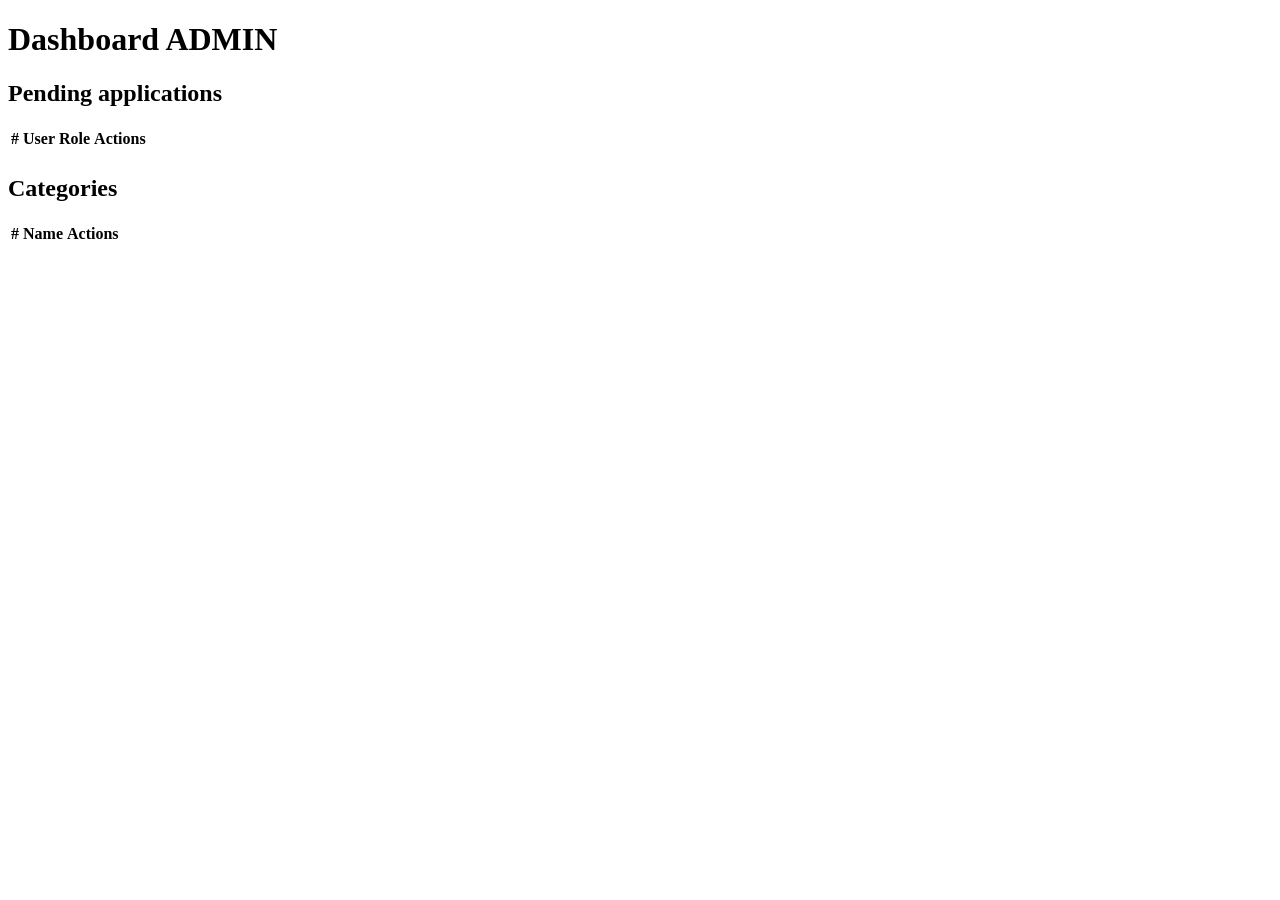
<file: src/main/resources/templates/admin/dashboard.html>
<!DOCTYPE html>
<html lang="en" xmlns:th="http://www.thymeleaf.org">

<head th:replace="~{index :: head}"></head>

<body>
    
    <div th:replace="~{index :: navbar}"></div>

    <header class="header_careers bg-a d-flex align-items-center justify-content-center">
        <h1 class="display-1 fw-bold text-s">Dashboard ADMIN</h1>
    </header>

    <div class="container-fluid bck_custom">
        <div class="row ps-3 pt-3">

            <div class="col-12 pt-3 bg-p ps-5 new_custom">
                <h2 class="text-s fw-semibold title-c">Pending applications</h2>
            </div>
            <div class="pt-3">
                <table class="table border_custom">
                    <thead>
                        <tr>
                            <th scope="col">#</th>
                            <th scope="col">User</th>
                            <th scope="col">Role</th>
                            <th scope="col">Actions</th>
                        </tr>
                    </thead>
                    <tbody>
                        <tr th:each="request:${requests}">
                            <th scope="row" th:text="${request.id}"></th>
                            <td th:text="${request.user.username}"></td>
                            <td th:text="${request.role.name}"></td>

                            <td>
                                <a th:href="@{/operations/career/request/detail/{id}(id=${request.id})}" class="btn_custom_primary">
                                    <i class="fa-solid fa-circle-info text-s"></i>
                                </a>
                            </td>
                        </tr>
                    </tbody>
                </table>
            </div>

            <div class="col-12 pt-3 bg-p ps-5 new_custom">
                <h2 class="text-s fw-semibold title-c">Categories</h2>
            </div>
            <div class="pt-3">
                <a th:href="@{/categories/create}" class="btn_custom m-2">
                    <i class="fa-solid fa-plus text-s"></i>
                </a>
                <table class="table border_custom mt-2">
                    <thead>
                        <tr>
                            <th scope="col">#</th>
                            <th scope="col">Name</th>
                            <th scope="col">Actions</th>
                        </tr>
                    </thead>
                    <tbody>
                        <tr th:each="category:${categories}">
                            <th scope="row" th:text="${category.id}"></th>
                            <td th:text="${category.name}"></td>

                            <td>
                                <a th:href="@{/categories/edit/{id}(id=${category.id})}" class="btn_custom_secondary m-2">
                                    <i class="fa-solid fa-pencil text-p"></i>
                                </a>
                                <a th:href="@{/categories/delete/{id}(id=${category.id})}" class="btn_custom m-2">
                                    <i class="fa-solid fa-trash text-s"></i>
                                </a>
                            </td>
                        </tr>
                    </tbody>
                </table>
            </div>
        </div>
    </div>

    <div th:replace="~{index :: footer}"></div>

    <script th:replace="~{index :: bootstrapScript}"></script>
    <script th:replace="~{index :: fontawesome}"></script>
</body>
</html>
</file>
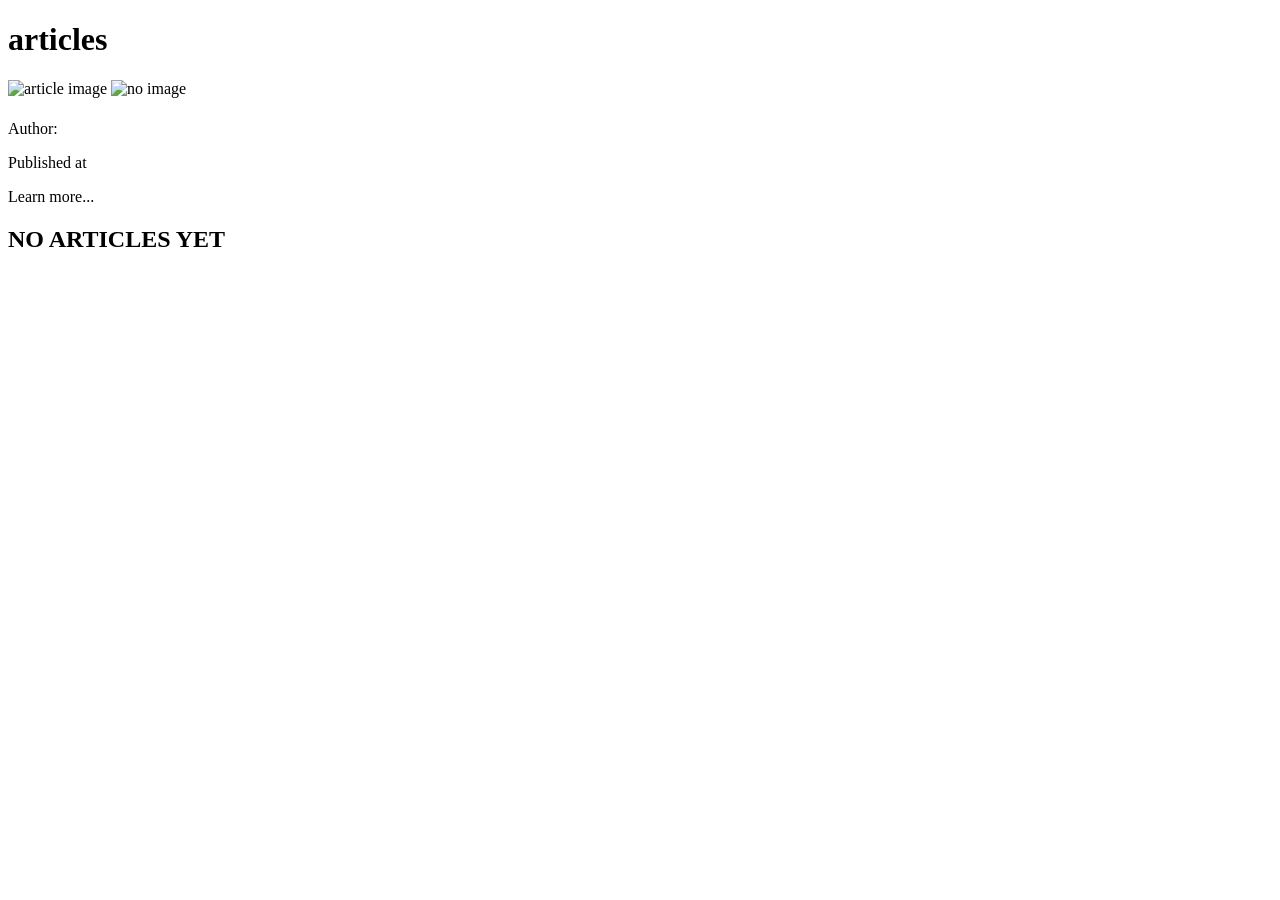
<file: src/main/resources/templates/article/articles.html>
<!DOCTYPE html>
<html lang="en" xmlns:th="http://www.thymeleaf.org">

<head th:replace="~{index :: head}"></head>

<body>
    
    <div th:replace="~{index :: navbar}"></div>

    <header class="header_articles d-flex align-items-center justify-content-center">
        <h1 class="display-1 fw-bold text-s" th:text="${title}" > articles</h1>
    </header>

    <div th:if="${articles.size() > 0}" class="container-fluid pt-5 bck_custom min-vh-100">
        <div class="row">
            <div th:each="article:${articles}" class="col-12 col-md-4 d-flex justify-content-center mb-3">
                <div class="card_custom">
                    <div class="card_header mb-2">
                            <img th:if="${article.image != null}" th:src="${article.image.path}" class="card-img-top card_img" alt="article image">
                            <img th:unless="${article.image != null}" th:src="@{/images/no-image.png}" class="img-fluid" alt="no image">
                            <a th:if="${article.category != null}" th:href="@{/categories/search/{id}(id=${article.category.id})}" th:text="${article.category.name}" class="px-3 category_custom text-white"></a>
                            <!-- <a th:unless="${article.category != null}" class="px-3 no_category text-white"> No category</a> -->
                    </div>

                    <div class="card-body">
                        <h5 th:text="${article.title}" class="card-title title-c"></h5>
                        <p th:text="${article.subtitle}" class="card-text"></p>
                        <div class="d-flex justify-content-between mb-3">
                            <p>Author: 
                                <a th:href="@{/search/{id}(id=${article.user.id})}" th:text="${article.user.username}" ></a>
                            </p>
                            <span class="card-text">Published at <span th:text="${#temporals.format(article.publishDate, 'dd/MM/yyyy')}"></span></span>
                        </div>
                        <div class="d-flex justify-content-between mb-2">
                            <p class="text-muted fst-italic small"></p>
                            <a th:href="@{/articles/detail/{id}(id=${article.id})}" class="btn_custom_primary text-white">Learn more...</a>
                        </div>
                        
                    </div>
                </div>
            </div>

        </div>
    </div>

    <div th:unless="${articles.size() > 0}" class="container-fluid pt-5 bck_custom min-vh-100">
        <div class="row justify-content-center">
            <div class="col-4 mb-5 bg-p p-3">
                <h2 class="fw-bold text-s text-center m-0">NO ARTICLES YET</h2>
            </div>
        </div>
    </div>

    <div th:replace="~{index :: footer}"></div>

    <script th:replace="~{index :: bootstrapScript}"></script>
    <script th:replace="~{index :: fontawesome}"></script>
</body>
</html>
</file>
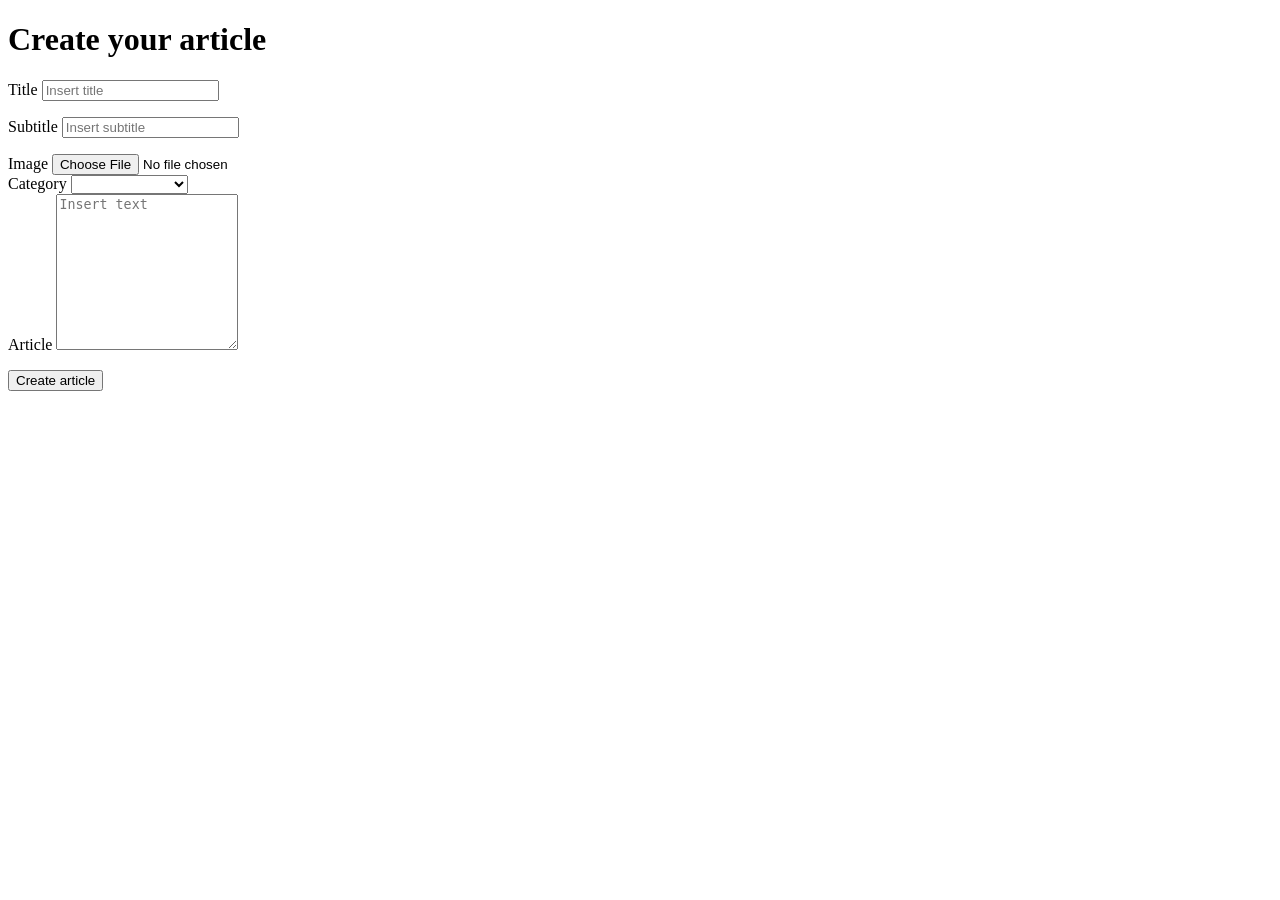
<file: src/main/resources/templates/article/create.html>
<!DOCTYPE html>
<html lang="en" xmlns:th="http://www.thymeleaf.org">

<head th:replace="~{index :: head}"></head>

<body>
    
    <div th:replace="~{index :: navbar}"></div>

    <header class="header_create bg-a d-flex align-items-center justify-content-center">
        <h1 class="display-1 fw-bold text-s">Create your article</h1>
    </header>
    <div class="container-fluid min-vh-100 bck_custom">
        <div class="row">
            <div class="col-md-8 pt-5 mx-auto pb-5">
                <form class="bck_form p-4" th:action="@{/articles}" method="post" th:object="${article}" enctype="multipart/form-data">

                    <div class="mb-3">
                        <label for="articleTitle" class="form-label bg-p text-s p-2">Title</label>
                        <input type="text" class="form-control" id="articleTitle" th:field="*{title}" placeholder="Insert title" >
                        <p th:errors="*{title}" th:if="${#fields.hasErrors('title')}" class="text-danger"></p>
                    </div>
                    <div class="mb-3">
                        <label for="subtitle" class="form-label bg-p text-s p-2">Subtitle</label>
                        <input type="text" class="form-control" id="subtitle" th:field="*{subtitle}" placeholder="Insert subtitle">
                        <p th:errors="*{subtitle}" th:if="${#fields.hasErrors('subtitle')}" class="text-danger"></p>
                    </div>

                    <div class="mb-3">
                        <label for="image" class="form-label bg-p text-s p-2">Image</label>
                        <input type="file" name="file" class="form-control w-auto" id="image">

                    </div>

                    <div class="mb-3">
                        <label for="category" class="form-label bg-p text-s p-2">Category</label>
                        <select class="form-control w-auto" id="category" th:field="*{category}">
                            <option value="" disabled>Select Category</option>
                                <option th:each="category:${categories}" th:value="${category.id}" th:text="${category.name}"></option>
                            <p th:errors="*{category}" th:if="${#fields.hasErrors('category')}" class="text-danger"></p>
                        </select>

                    </div>

                    <div class="mb-3">
                        <label for="body" class="form-label bg-p text-s p-2">Article</label>
                        <textarea class="form-control" id="body" th:field="*{body}" placeholder="Insert text" rows="10"></textarea>
                        <p th:errors="*{body}" th:if="${#fields.hasErrors('body')}" class="text-danger"></p>
                    </div>

                    <button type="submit" class="btn_custom text-white">Create article</button>
                </form>
                
            </div>
        </div>
    </div>

    <div th:replace="~{index :: footer}"></div>

    <script th:replace="~{index :: bootstrapScript}"></script>
    <script th:replace="~{index :: fontawesome}"></script>
</body>
</html>
</file>
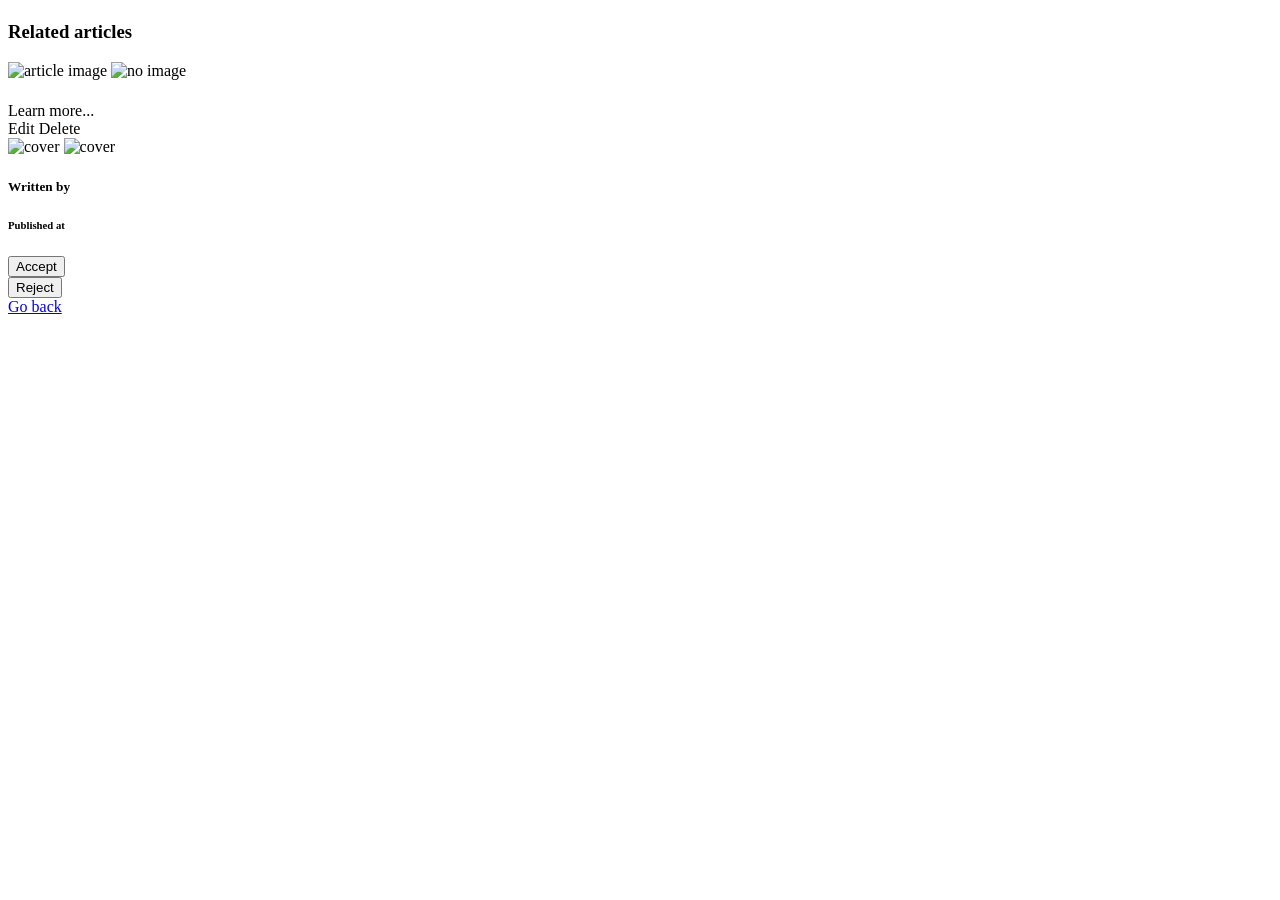
<file: src/main/resources/templates/article/detail.html>
<!DOCTYPE html>
<html lang="en" xmlns:th="http://www.thymeleaf.org">

<head th:replace="~{index :: head}"></head>

<body>
    
    <div th:replace="~{index :: navbar}"></div>

            <header class="header_show bg-s d-flex align-items-center justify-content-center">
            <h1 class="display-1 fw-bold text-a text-center p-1" th:text="${article.title}" ></h1>
        </header>

    <div class="container-fluid min-vh-95">
        <div class="row justify-content-center">
            <div th:if="${article.isAccepted}" class="col-md-2 bck_custom p-0">
                <h3 class="text-s new_custom bg-p ps-3">Related articles</h3> 

                <div th:each="article:${articles}" class="d-flex justify-content-center m-3">
                    <div class="card_custom">
                        <img th:if="${article.image != null}" th:src="${article.image.path}" class="card-img-top" alt="article image">
                        <img th:unless="${article.image != null}" th:src="@{/images/no-image.png}" class="img-fluid" alt="no image"> 
                        <div class="card-body">
                            <h5 class="card-title title-c" th:text="${article.title}"></h5>
                            <div class="mb-2">
                                <a th:href="@{/articles/detail/{id}(id=${article.id})}" class="btn_custom_primary text-white">Learn more...</a>
                            </div>
                            
                        </div>
                    </div>
                </div>
            </div>

            <div class="col-md-10 pb-3">
                    <div class="float-md-end ms-md-4 mb-3 mt-3" style="width: 35vw;">
                        
                        <div th:if="${article.user.email == #authentication.name}">
                            <div class="col-12 d-flex justify-content-evenly mb-4">
                                <a th:href="@{/articles/edit/{id}(id=${article.id})}" class="btn_custom_secondary text-p fw-bold">
                                    Edit</i>
                                </a>
                                <a th:href="@{/articles/delete/{id}(id=${article.id})}" class="btn_custom text-white">
                                    Delete</i>
                                </a>
                            </div>
                        </div>


                        <img th:if="${article.image != null}" th:src="${article.image.path}" class="img-fluid" alt="cover">
                        <img th:unless="${article.image != null}" th:src="@{/images/no-image.png}" class="img-fluid" alt="cover">

                        <div th:if="${article.category != null}" class="bg-a mt-2 p-1 d-flex justify-content-center">
                            <a th:href="@{/categories/search/{id}(id=${article.category.id})}" th:text="${article.category.name}" class="text-s fw-bold"></a>
                        </div>

                    </div>

                        <h3 th:text="${article.subtitle}" class="text-p"></h3>
                        <p th:text="${article.body}"></p>

                        <div class="d-flex pt-3">
                            <h5 class="w-50 text-p"> Written by <a th:href="@{/search/{id}(id=${article.user.id})}" th:text="${article.user.username}"></a></h5>
                            
                            <h6 class="text-p">Published at <span th:text="${#temporals.format(article.publishDate, 'dd/MM/yyyy')}"></span></h6>
                        </div>

                        <div th:if="${article.isAccepted == null}" sec:authorize="hasRole('ROLE_REVISOR')"  class="container my-5">
                            <div class="row">
                                <div class="col-12 d-flex justify-content-evenly">
                                    <form th:action="@{/articles/accept(action='accept', articleId=${article.id})}" method="POST">
                                        <button type="submit" class="btn_custom_primary text-white">Accept</button>
                                    </form>
                                    <form th:action="@{/articles/accept(action='reject', articleId=${article.id})}" method="POST" class="ms-2">
                                        <button type="submit" class="btn_custom text-white">Reject</button>
                                    </form>
                                </div>
                            </div>
                        </div>

                        
                        <div class="d-flex justify-content-end">
                            <a href="#" class="btn_custom_secondary mt-0" onclick="goBack()">Go back</a>
                        </div>

            </div>
        </div>
    </div>


    <div th:replace="~{index :: footer}"></div>

    <script th:replace="~{index :: bootstrapScript}"></script>
    <script th:replace="~{index :: fontawesome}"></script>
    <script>
        function goBack(){
            window.history.back();
        }
    </script>
</body>
</html>
</file>
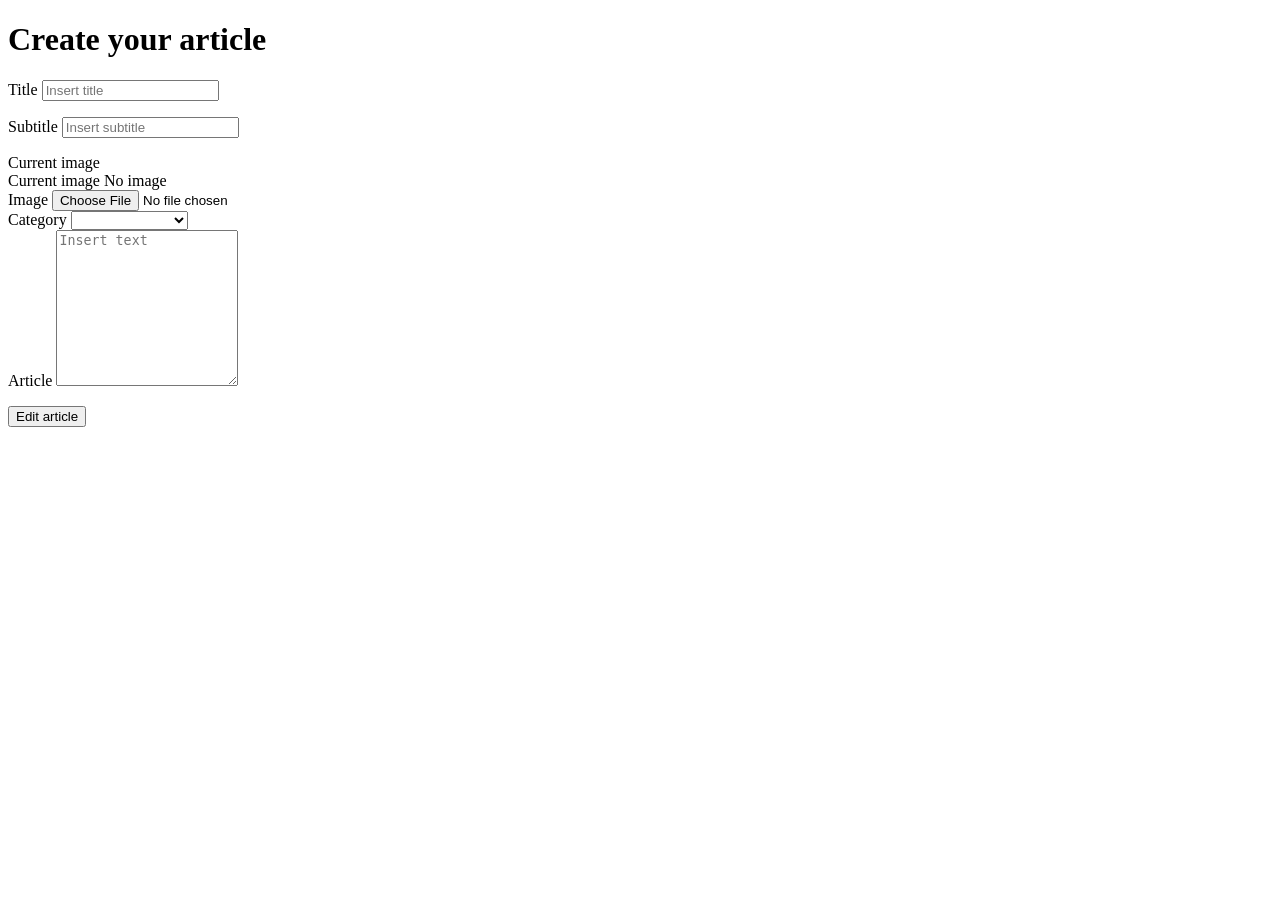
<file: src/main/resources/templates/article/edit.html>
<!DOCTYPE html>
<html lang="en" xmlns:th="http://www.thymeleaf.org">

<head th:replace="~{index :: head}"></head>

<body>
    
    <div th:replace="~{index :: navbar}"></div>

    <header class="header_create bg-a d-flex align-items-center justify-content-center">
        <h1 class="display-1 fw-bold text-s">Create your article</h1>
    </header>
    <div class="container-fluid min-vh-100 bck_custom">
        <div class="row">
            <div class="col-md-8 pt-5 mx-auto pb-5">
                <form class="bck_form p-4" th:action="@{/articles/update/{id}(id=${article.id})}" method="post" th:object="${article}" enctype="multipart/form-data">

                    <div class="mb-3">
                        <label for="articleTitle" class="form-label bg-p text-s p-2">Title</label>
                        <input type="text" class="form-control" id="articleTitle" th:field="*{title}" placeholder="Insert title" >
                        <p th:errors="*{title}" th:if="${#fields.hasErrors('title')}" class="text-danger"></p>
                    </div>
                    <div class="mb-3">
                        <label for="subtitle" class="form-label bg-p text-s p-2">Subtitle</label>
                        <input type="text" class="form-control" id="subtitle" th:field="*{subtitle}" placeholder="Insert subtitle">
                        <p th:errors="*{subtitle}" th:if="${#fields.hasErrors('subtitle')}" class="text-danger"></p>
                    </div>

                    <div class="mb-3 d-flex flex-column col-4" th:if="${article.image != null}">
                        <label for="image" class="form-label bg-p text-s p-2">Current image</label>
                        <img th:src="${article.image.path}" id="image" class="card-img-top img" alt="">
                    </div>

                    <div class="mb-3 d-flex flex-column col-4" th:unless="${article.image != null}">
                        <label for="image" class="form-label bg-p text-s p-2">Current image</label>
                        <span class="bg-white fw-bold">No image</span>
                    </div>

                    <div class="mb-3">
                        <label for="image" class="form-label bg-p text-s p-2">Image</label>
                        <input type="file" name="file" class="form-control w-auto" id="image">
                    </div>

                    <div class="mb-3">
                        <label for="category" class="form-label bg-p text-s p-2">Category</label>
                        <select class="form-control w-auto" id="category" th:field="*{category}">
                            <option value="" disabled>Select Category</option>
                                <option th:each="category:${categories}" th:value="${category.id}" th:text="${category.name}"></option>
                            <p th:errors="*{category}" th:if="${#fields.hasErrors('category')}" class="text-danger"></p>
                        </select>

                    </div>

                    <div class="mb-3">
                        <label for="body" class="form-label bg-p text-s p-2">Article</label>
                        <textarea class="form-control" id="body" th:field="*{body}" placeholder="Insert text" rows="10"></textarea>
                        <p th:errors="*{body}" th:if="${#fields.hasErrors('body')}" class="text-danger"></p>
                    </div>

                    <button type="submit" class="btn_custom text-white">Edit article</button>
                </form>
                
            </div>
        </div>
    </div>

    <div th:replace="~{index :: footer}"></div>

    <script th:replace="~{index :: bootstrapScript}"></script>
    <script th:replace="~{index :: fontawesome}"></script>
</body>
</html>
</file>
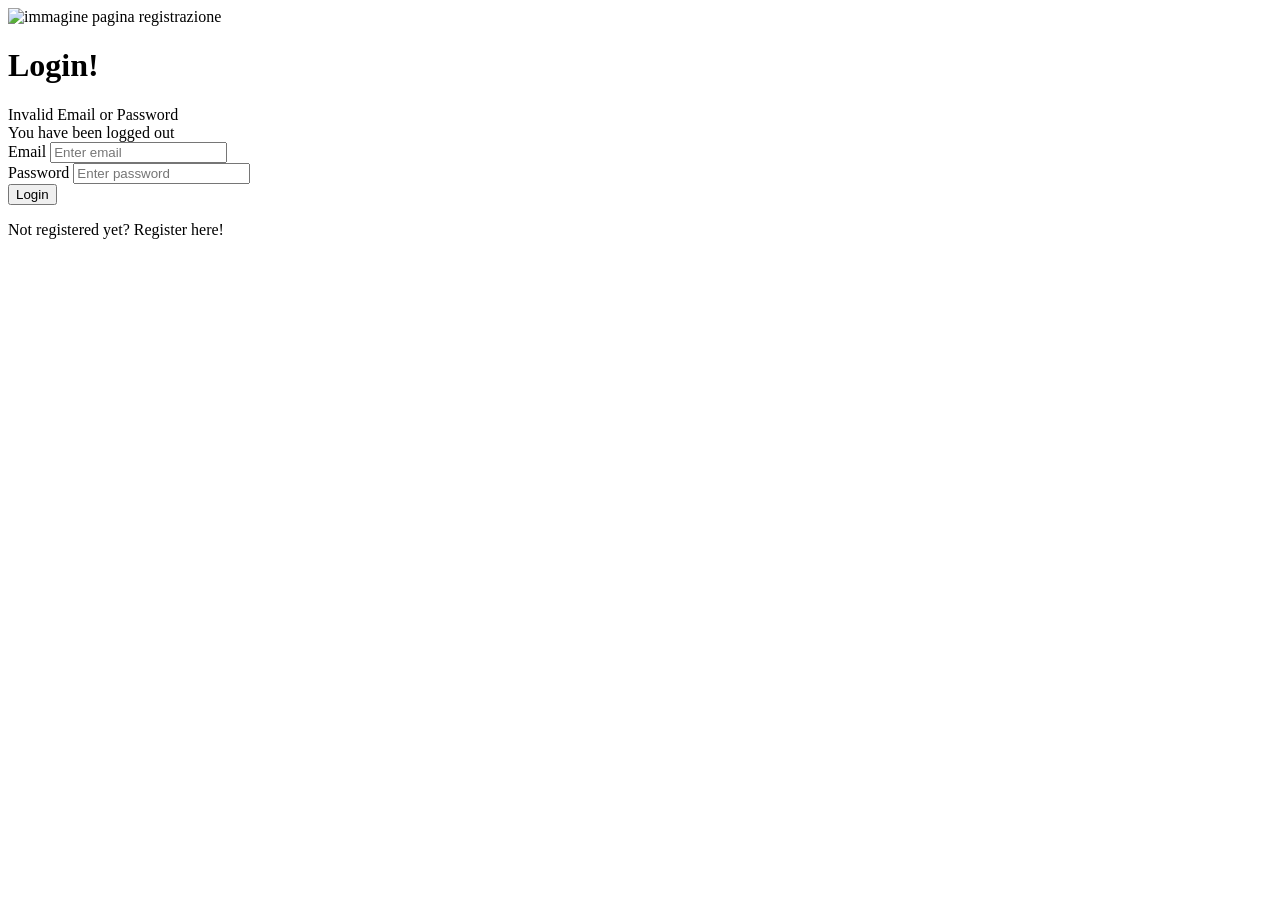
<file: src/main/resources/templates/auth/login.html>
<!DOCTYPE html>
<html lang="en" xmlns:th="http://www.thymeleaf.org">

<head th:replace="~{index :: head}"></head>

<body>
    
    <div th:replace="~{index :: navbar}"></div>

    <div class="container-fluid bck_custom">
        <div class="row">

            <div class="col-12 col-md-7 px-0">
                <img th:src="@{/images/login.jpg}" class="auth_img" alt="immagine pagina registrazione">
            </div>

            <div class="col-12 col-md-5 pe-0 ps-3 pt-5">

                <div class="bg-p ps-3 new_custom">
                    <h1 class=" pt-3 text-s title-c">Login!</h1>
                </div>
                <div th:if="${param.error}" >
                    <div class="alert alert-danger">
                        Invalid Email or Password
                    </div>
                </div>
                <div th:if="${param.logout}" >
                    <div class="alert alert-success">
                        You have been logged out
                    </div>
                </div>
                
                <div class="pt-5 d-flex flex-column align-items-center">
                    <form method="POST" role="form" th:action="@{/login}" th:object="${user}" class="bck_form p-5 w-75">
                        <div class="mb-3">
                            <label for="email" class="form-label bg-p text-s p-2">Email</label>
                            <input type="email" class="form-control w-75" id="email" name="email" placeholder="Enter email">
                        </div>

                        <div class="mb-3">
                            <label for="password" class="form-label bg-p text-s p-2">Password</label>
                            <input type="password" class="form-control w-75" id="password" name="password" placeholder="Enter password">
                        </div>


                        <button type="submit" class="btn_custom text-white">Login</button>
                        <p class=" mt-4">Not registered yet? <a th:href="@{/register}">Register here!</a></p>
                    </form>
                </div>
            </div>
        </div>
    </div>

    <div th:replace="~{index :: footer}"></div>

    <script th:replace="~{index :: bootstrapScript}"></script>
    <script th:replace="~{index :: fontawesome}"></script>
</body>
</html>
</file>
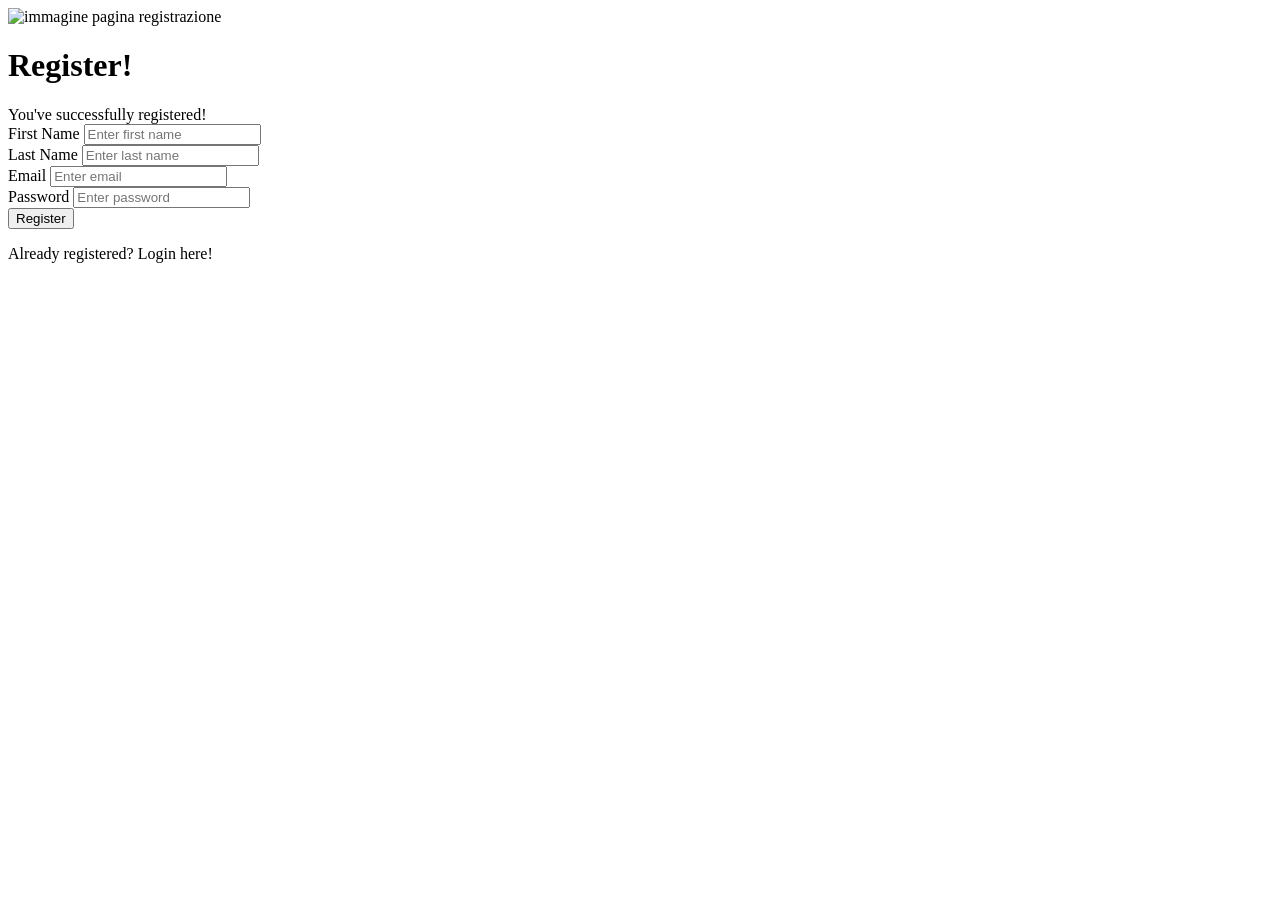
<file: src/main/resources/templates/auth/register.html>
<!DOCTYPE html>
<html lang="en" xmlns:th="http://www.thymeleaf.org">

<head th:replace="~{index :: head}"></head>

<body>
    
    <div th:replace="~{index :: navbar}"></div>

    <div class="container-fluid bck_custom">
        <div class="row">

            <div class="col-12 col-md-7 px-0">
                <img th:src="@{/images/register.jpg}" class="auth_img" alt="immagine pagina registrazione">
            </div>

            <div class="col-12 col-md-5 pe-0 ps-3 pt-4">

                <div class="bg-p ps-3 new_custom">
                    <h1 class=" pt-3 text-s title-c">Register!</h1>
                </div>
                <div th:if="${param.success}" >
                    <div class="alert alert-info">
                        You've successfully registered!
                    </div>
                </div>
                
                <div class="pt-4 d-flex flex-column align-items-center">
                    <form method="POST" role="form" th:action="@{/register/save}" th:object="${user}" class="bck_form p-4 w-75">
                        <div class="mb-3">
                            <label for="firstName" class="form-label bg-p text-s p-2">First Name</label>
                            <input type="text" class="form-control w-75" id="firstName" name="firstName" th:field="*{firstName}" placeholder="Enter first name">
                            <span th:errors="*{firstName}" class="text-danger" 
                            th:if="${#fields.hasErrors('firstName')}"></span>
                        </div>

                        <div class="mb-3">
                            <label for="lastName" class="form-label bg-p text-s p-2">Last Name</label>
                            <input type="text" class="form-control w-75" id="lastName" name="lastName" th:field="*{lastName}" placeholder="Enter last name">
                            <span th:errors="*{lastName}" class="text-danger" 
                            th:if="${#fields.hasErrors('lastName')}"></span>
                        </div>

                        <div class="mb-3">
                            <label for="email" class="form-label bg-p text-s p-2">Email</label>
                            <input type="email" class="form-control w-75" id="email" name="email" th:field="*{email}" placeholder="Enter email">
                            <span th:errors="*{email}" class="text-danger" 
                            th:if="${#fields.hasErrors('email')}"></span>
                        </div>

                        <div class="mb-3">
                            <label for="password" class="form-label bg-p text-s p-2">Password</label>
                            <input type="password" class="form-control w-75" id="password" name="password" th:field="*{password}" placeholder="Enter password">
                            <span th:errors="*{password}" class="text-danger" 
                            th:if="${#fields.hasErrors('password')}"></span>
                        </div>

                        <button type="submit" class="btn_custom text-white">Register</button>
                        <p class="mt-4">Already registered? <a th:href="@{/login}">Login here!</a></p>
                    </form>
                </div>
            </div>
        </div>
    </div>

    <div th:replace="~{index :: footer}"></div>

    <script th:replace="~{index :: bootstrapScript}"></script>
    <script th:replace="~{index :: fontawesome}"></script>
</body>
</html>
</file>
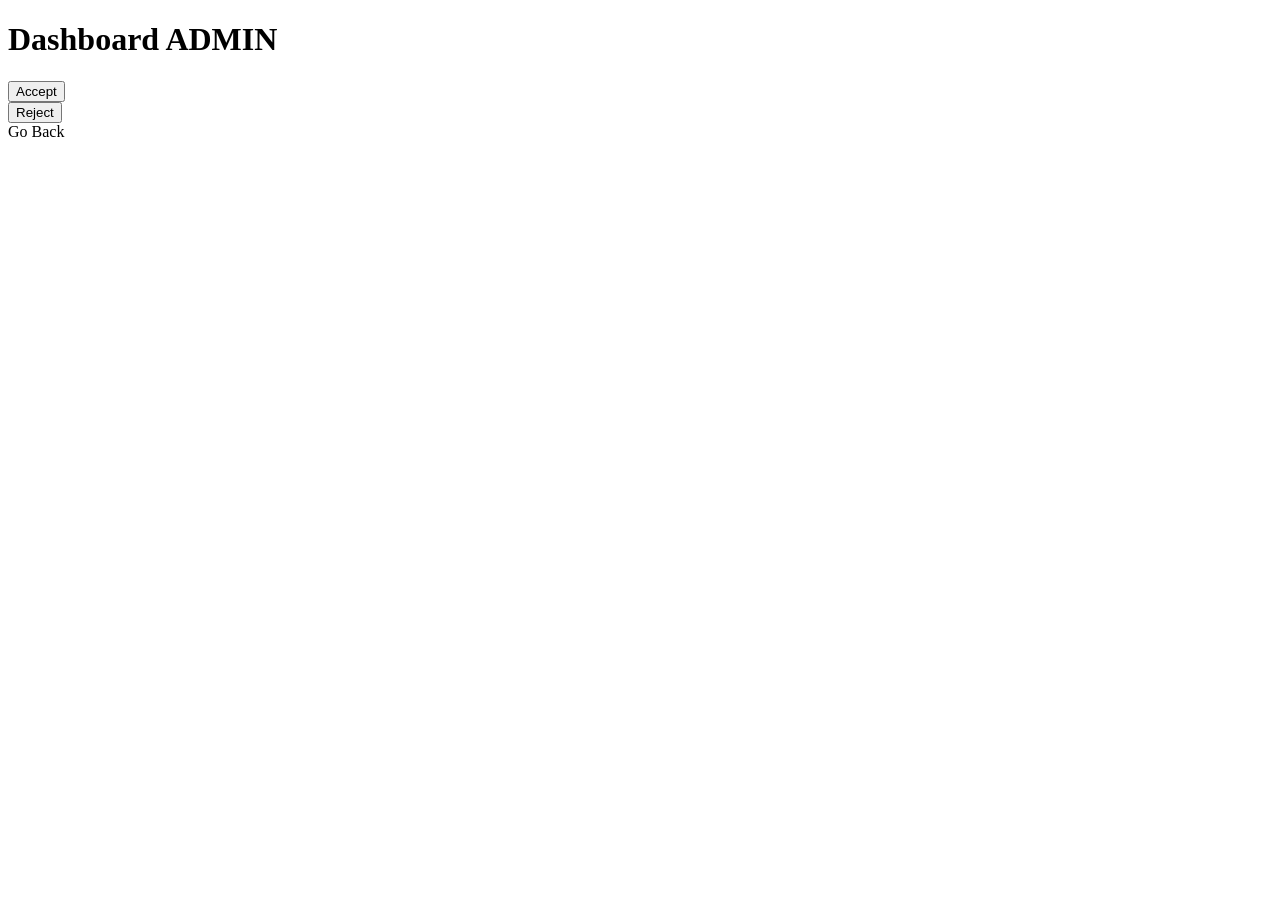
<file: src/main/resources/templates/career/requestDetail.html>
<!DOCTYPE html>
<html lang="en" xmlns:th="http://www.thymeleaf.org">

<head th:replace="~{index :: head}"></head>

<body>
    
    <div th:replace="~{index :: navbar}"></div>

    <header class="header_careers bg-a d-flex align-items-center justify-content-center">
        <h1 class="display-1 fw-bold text-s">Dashboard ADMIN</h1>
    </header>

    <div class="container-fluid bck_custom">
        <div class="row ps-3 pt-3">

            <div class="col-12 pt-3 bg-p ps-5 new_custom">
                <h2 class="text-s fw-semibold title-c" th:text="${title}"></h2>
            </div>

            <div class="row mx-5 justify-content-center">
                <div class="col-12 col-lg-6 p-4 bg-white mt-4 mb-4 border_custom d-flex flex-column justify-content-center">
                    <div class="text-center bg-white">
                    <h2 th:text="${request.user.username}"></h2>
                    <h5 th:text="${request.role.name}"></h5>
                    <p th:text="${request.body}"></p>

                    <div class="d-flex justify-content-center mb-2">
                        <form th:action="@{/operations/career/request/accept/{id}(id=${request.id})}" method="post">
                            <button type="submit" class="btn_custom text-white m-2">Accept</button>
                        </form>
                        <form th:action="@{/operations/career/request/reject/{id}(id=${request.id})}" method="post">
                            <button type="submit" class="btn_custom_primary text-white m-2">Reject</button>
                        </form>
                    </div>
                    <a th:href="@{/admin/dashboard}" class="btn_custom_secondary">Go Back</a>
                </div>
            </div>

        </div>
        </div>
    </div>

    <div th:replace="~{index :: footer}"></div>

    <script th:replace="~{index :: bootstrapScript}"></script>
    <script th:replace="~{index :: fontawesome}"></script>
</body>
</html>
</file>
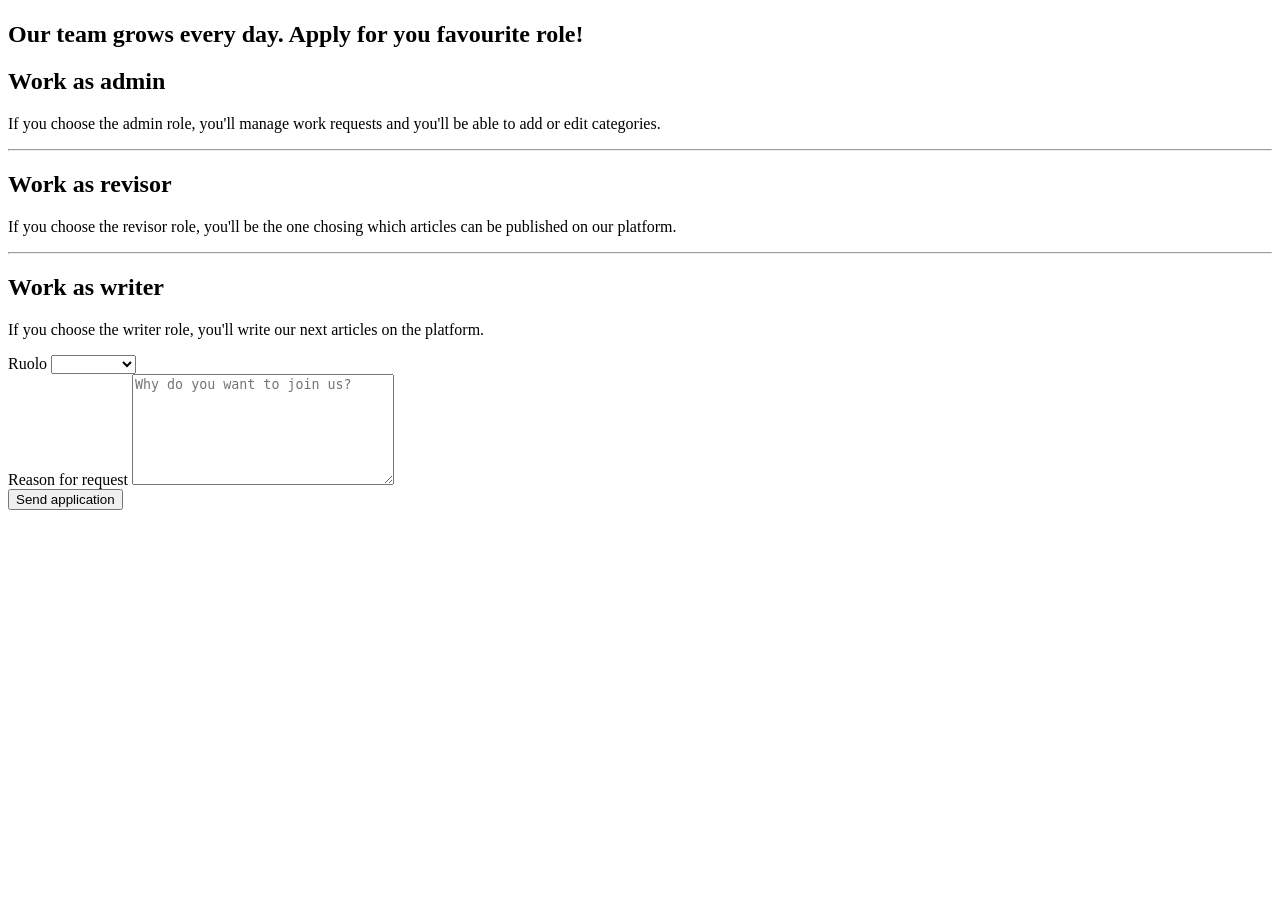
<file: src/main/resources/templates/career/requestForm.html>
<!DOCTYPE html>
<html lang="en" xmlns:th="http://www.thymeleaf.org">

<head th:replace="~{index :: head}"></head>

<body>
    
    <div th:replace="~{index :: navbar}"></div>

    <header class="header_careers bg-a d-flex align-items-center justify-content-center">
        <h1 class="display-1 fw-bold text-s title-c" th:text="${title}" ></h1>
    </header>

    <div class="container-fluid bck_custom">

        <div class="row ps-4">
            <div class="col-12 pt-3 bg-p ps-5 my-3 new_custom">
                <h2 class="text-s fw-semibold title-c">Our team grows every day. Apply for you favourite role!</h2>
            </div>
        </div>

        <div class="container">
            <div class="row mx-5">
                <div class="col-12 col-lg-6 p-4 bg-white mt-4 mb-4 border_custom d-flex flex-column justify-content-center">
                    <h2>Work as admin</h2>
                    <p>If you choose the admin role, you'll manage work requests and you'll be able to add or edit categories.</p>
                    
                    <hr class="hr" />
                    
                    <h2>Work as revisor</h2>
                    <p>If you choose the revisor role, you'll be the one chosing which articles can be published on our platform.</p>
                    
                    <hr class="hr" />
                    
                    <h2>Work as writer</h2>
                    <p>If you choose the writer role, you'll write our next articles on the platform.</p>
                </div>
                
                <div class="col-12 col-lg-6 mt-4 mb-4">
                    <form th:action="@{/operations/career/request/save}" method="POST" th:object="${careerRequest}" enctype="multipart/form-data" class="bck_form p-4" >
                        <div class="mb-3">
                            <label for="role" class="form-label bg-p text-s p-2">Ruolo</label>
                            <select class="form-control w-auto" id="category" th:field="*{role.id}">
                                <option value="" disabled>Select role</option>
                                <option th:each="role:${roles}" th:value="${role.id}" th:text="${#strings.substring(role.name, 5)}"></option>
                            </select>
                        </div>
                        
                        <div class="mb-3">
                            <label for="message" class="form-label bg-p text-s p-2">Reason for request</label>
                            <textarea class="form-control" id="message" th:field="*{body}" placeholder="Why do you want to join us?" cols="30" rows="7"></textarea>
                        </div>
                        
                        <button type="submit" class="btn_custom text-white">Send application</button>
                    </form>
                </div>
            </div>
        </div>
    </div>

    <div th:replace="~{index :: footer}"></div>

    <script th:replace="~{index :: bootstrapScript}"></script>
    <script th:replace="~{index :: fontawesome}"></script>
</body>
</html>
</file>
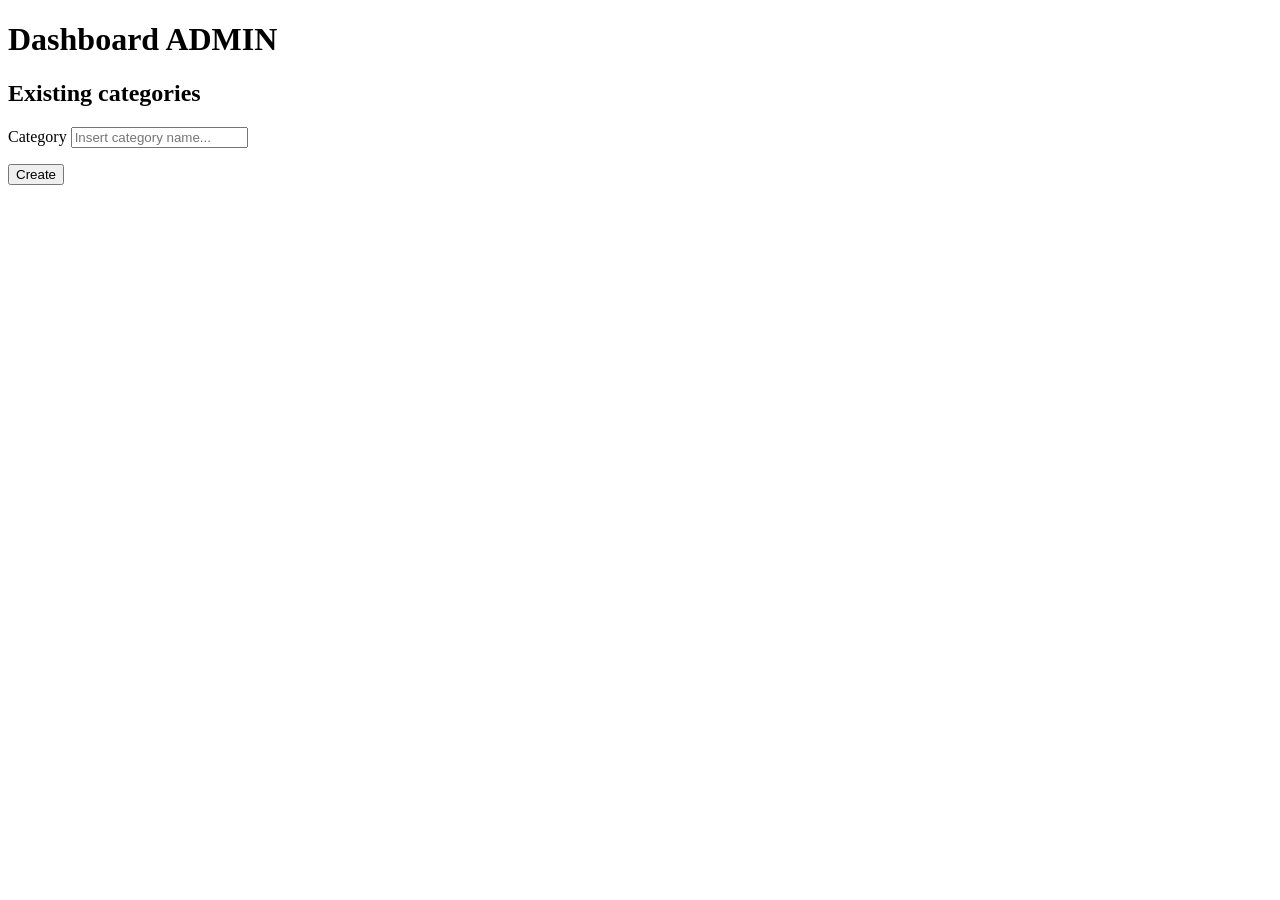
<file: src/main/resources/templates/category/create.html>
<!DOCTYPE html>
<html lang="en" xmlns:th="http://www.thymeleaf.org">

<head th:replace="~{index :: head}"></head>

<body>
    
    <div th:replace="~{index :: navbar}"></div>

    <header class="header_careers bg-a d-flex align-items-center justify-content-center">
        <h1 class="display-1 fw-bold text-s title-c"> Dashboard ADMIN</h1>
    </header>

    <div class="container-fluid bck_custom">

        <div class="row ps-4">
            <div class="col-12 pt-3 bg-p ps-5 my-3 new_custom">
                <h2 class="text-s fw-semibold title-c" th:text="${title}"></h2>
            </div>
        </div>

        <div class="container">
            <div class="row mx-5">
                <div class="col-12 col-lg-6 p-4 bg-white mt-4 mb-4 border_custom d-flex flex-column justify-content-center">
                    <h2>Existing categories</h2>
                    <p th:each="category:${categories}" th:text="${category.name}"></p>
                </div>
                
                <div class="col-12 col-lg-6 mt-4 mb-4">
                    <form th:action="@{/categories}" method="POST" th:object="${category}" enctype="multipart/form-data" class="bck_form p-4" >
                        
                        <div class="mb-3">
                            <label for="name" class="form-label bg-p text-s p-2">Category</label>
                            <input type="text" class="form-control" id="name" th:field="*{name}" placeholder="Insert category name..."></input>
                            <p th:errors="*{name}" th:if="${#fields.hasErrors('name')}" class="text-danger"></p>
                        </div>
                        
                        <button type="submit" class="btn_custom text-white">Create</button>
                    </form>
                </div>
            </div>
        </div>
    </div>

    <div th:replace="~{index :: footer}"></div>

    <script th:replace="~{index :: bootstrapScript}"></script>
    <script th:replace="~{index :: fontawesome}"></script>
</body>
</html>
</file>
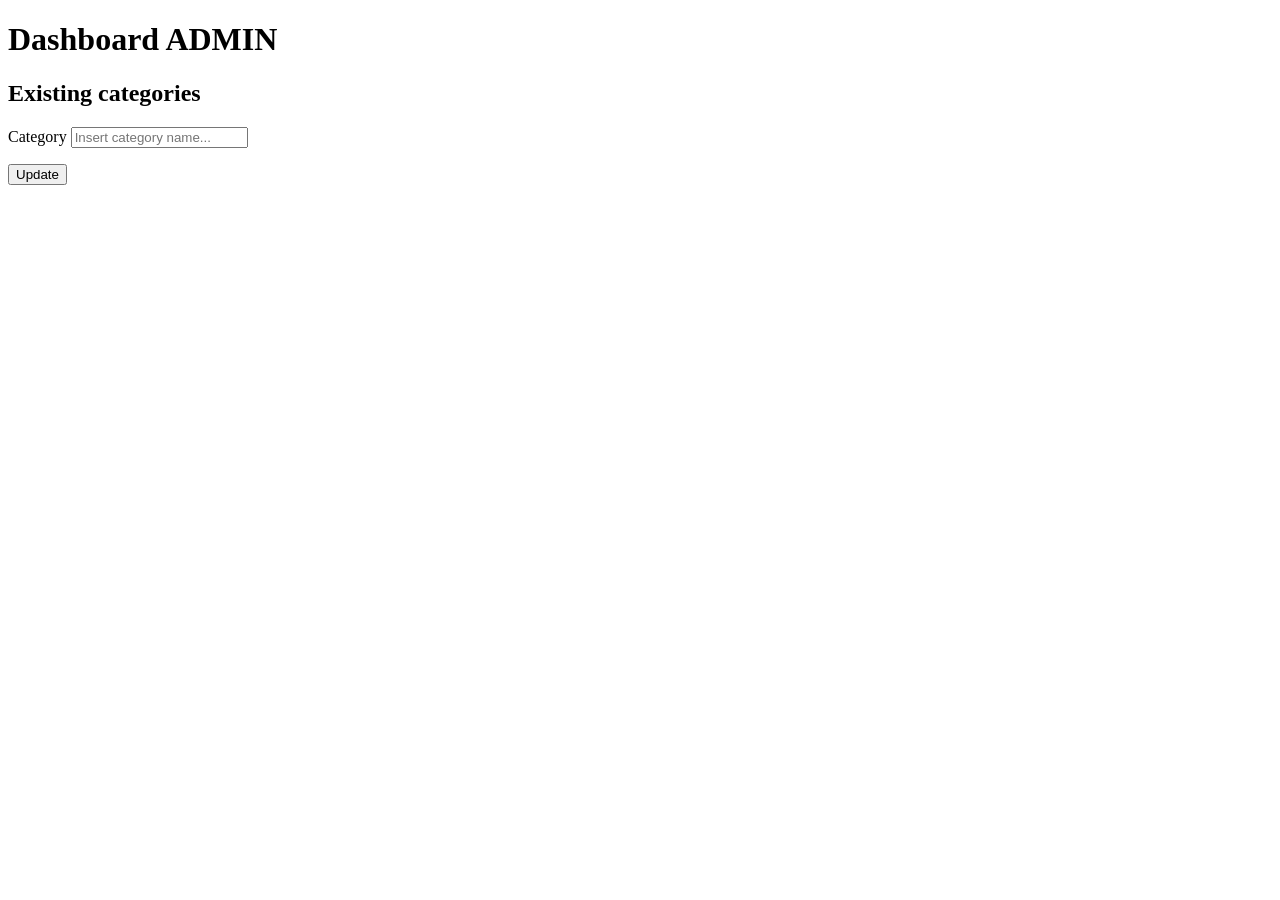
<file: src/main/resources/templates/category/update.html>
<!DOCTYPE html>
<html lang="en" xmlns:th="http://www.thymeleaf.org">

<head th:replace="~{index :: head}"></head>

<body>
    
    <div th:replace="~{index :: navbar}"></div>

    <header class="header_careers bg-a d-flex align-items-center justify-content-center">
        <h1 class="display-1 fw-bold text-s title-c"> Dashboard ADMIN</h1>
    </header>

    <div class="container-fluid bck_custom">

        <div class="row ps-4">
            <div class="col-12 pt-3 bg-p ps-5 my-3 new_custom">
                <h2 class="text-s fw-semibold title-c" th:text="${title}"></h2>
            </div>
        </div>

        <div class="container">
            <div class="row mx-5">
                <div class="col-12 col-lg-6 p-4 bg-white mt-4 mb-4 border_custom d-flex flex-column justify-content-center">
                    <h2>Existing categories</h2>
                    <p th:each="category:${categories}" th:text="${category.name}"></p>
                </div>
                
                <div class="col-12 col-lg-6 mt-4 mb-4">
                    <form th:action="@{/categories/update/{id}(id=${category.id})}" method="POST" th:object="${category}" enctype="multipart/form-data" class="bck_form p-4" >
                        
                        <div class="mb-3">
                            <label for="name" class="form-label bg-p text-s p-2">Category</label>
                            <input type="text" class="form-control" id="name" th:field="*{name}" placeholder="Insert category name..."></input>
                            <p th:errors="*{name}" th:if="${#fields.hasErrors('name')}" class="text-danger"></p>
                        </div>
                        
                        <button type="submit" class="btn_custom text-white">Update</button>
                    </form>
                </div>
            </div>
        </div>
    </div>

    <div th:replace="~{index :: footer}"></div>

    <script th:replace="~{index :: bootstrapScript}"></script>
    <script th:replace="~{index :: fontawesome}"></script>
</body>
</html>
</file>
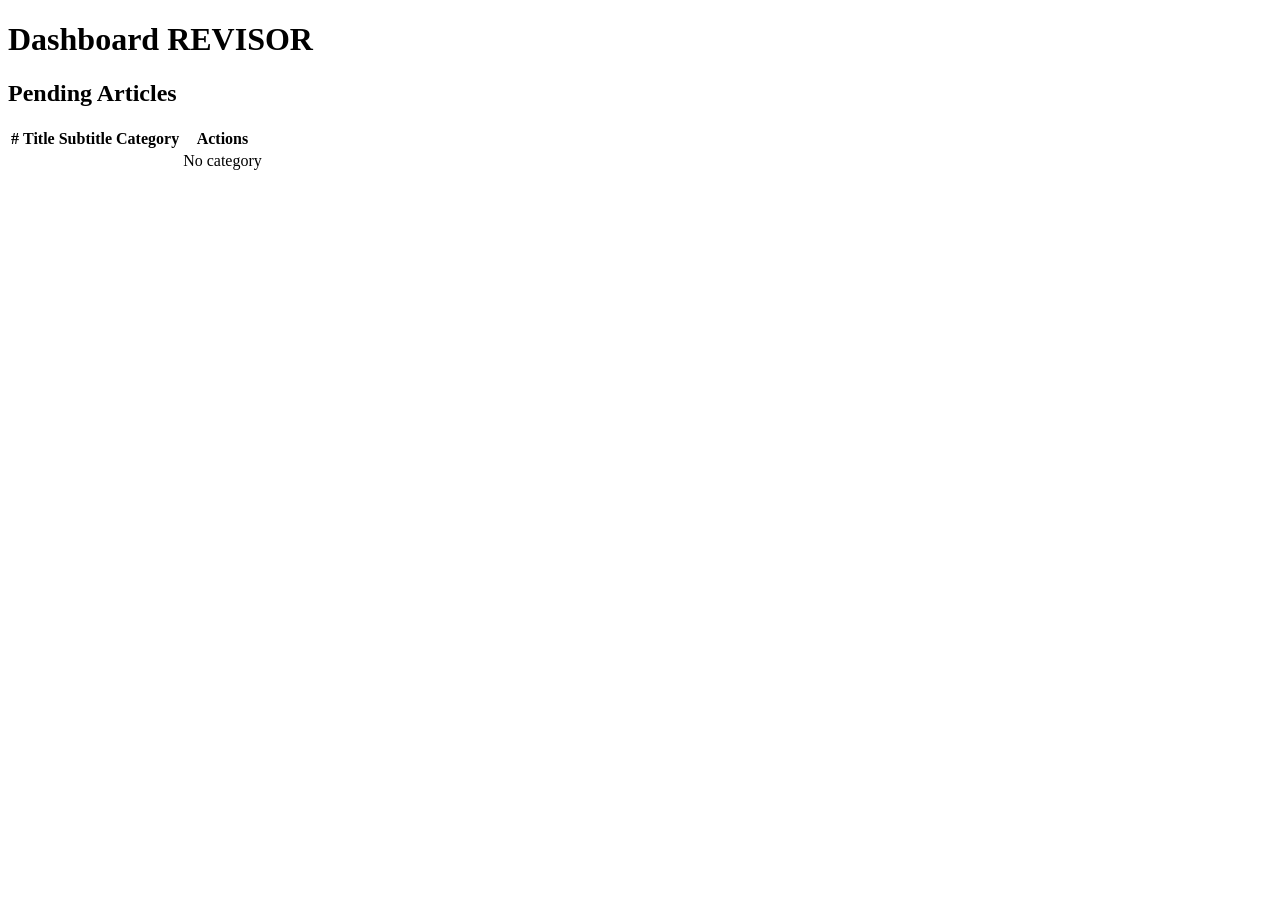
<file: src/main/resources/templates/revisor/dashboard.html>
<!DOCTYPE html>
<html lang="en" xmlns:th="http://www.thymeleaf.org">

<head th:replace="~{index :: head}"></head>
<body>
    
    <div th:replace="~{index :: navbar}"></div>

    <header class="header_careers bg-a d-flex align-items-center justify-content-center">
        <h1 class="display-1 fw-bold text-s">Dashboard REVISOR</h1>
    </header>

    <div class="container-fluid bck_custom">
        <div class="row ps-3 pt-3">

            <div class="col-12 pt-3 bg-p ps-5 new_custom">
                <h2 class="text-s fw-semibold title-c">Pending Articles</h2>
            </div>
            <div class="pt-3">
                <table class="table border_custom">
                    <thead>
                        <tr>
                            <th scope="col">#</th>
                            <th scope="col">Title</th>
                            <th scope="col">Subtitle</th>
                            <th scope="col">Category</th>
                            <th scope="col">Actions</th>
                        </tr>
                    </thead>
                    <tbody>
                        <tr th:each="article:${articles}">
                            <th scope="row" th:text="${article.id}"></th>
                            <td th:text="${article.title}"></td>
                            <td th:text="${article.subtitle}"></td>
                            <td th:if="${article.category}" th:text="${article.category.name}"></td>
                            <td th:unless="${article.category}">No category</td>
                            <td>
                                <a th:href="@{/articles/revisor/detail/{id}(id=${article.id})}" class="btn_custom_primary">
                                    <i class="fa-solid fa-circle-info text-s"></i>
                                </a>
                            </td>
                        </tr>
                    </tbody>
                </table>
            </div>
        </div>
    </div>

    <div th:replace="~{index :: footer}"></div>

    <script th:replace="~{index :: bootstrapScript}"></script>
    <script th:replace="~{index :: fontawesome}"></script>
</body>
</html>
</file>
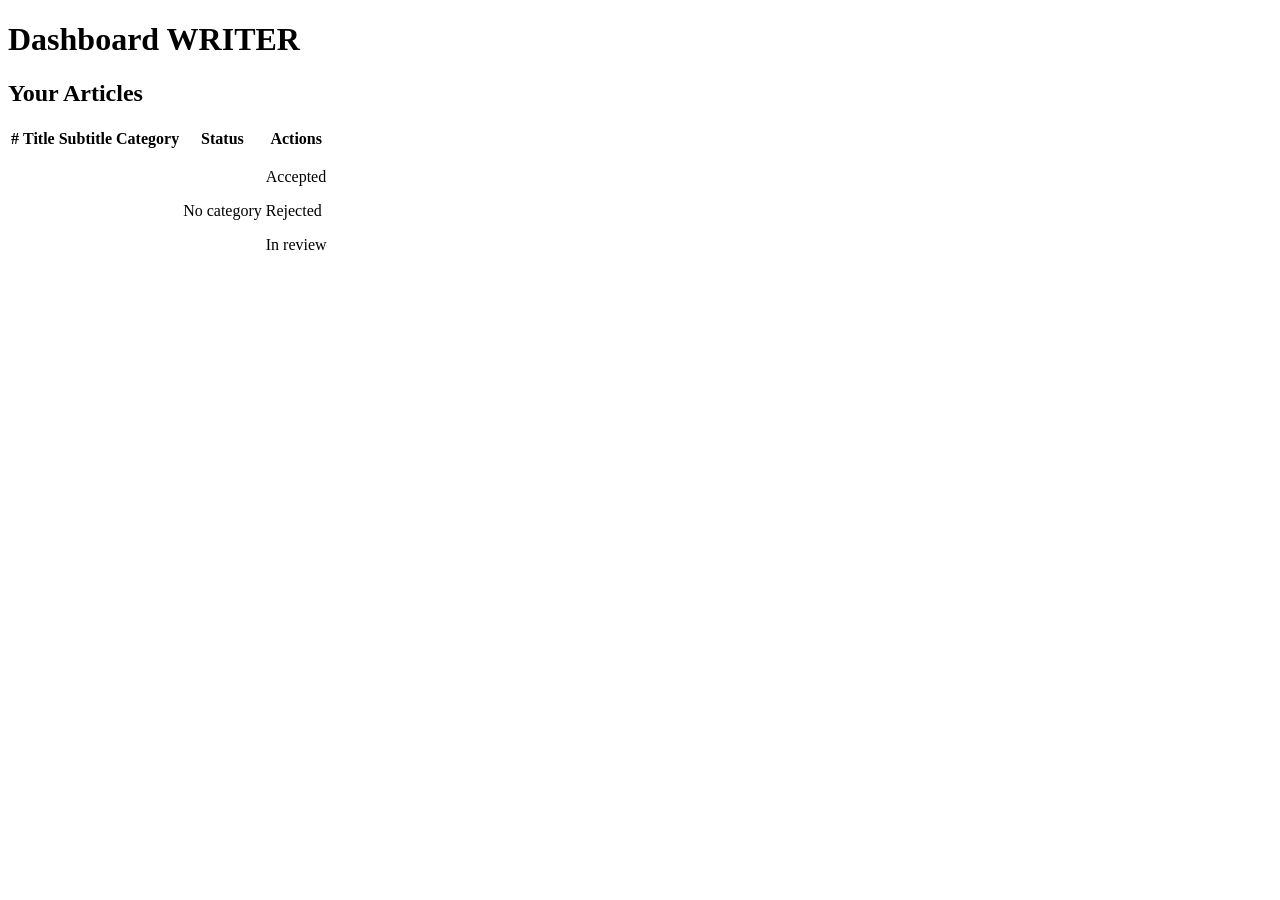
<file: src/main/resources/templates/writer/dashboard.html>
<!DOCTYPE html>
<html lang="en" xmlns:th="http://www.thymeleaf.org">

<head th:replace="~{index :: head}"></head>
<body>
    
    <div th:replace="~{index :: navbar}"></div>

    <header class="header_careers bg-a d-flex align-items-center justify-content-center">
        <h1 class="display-1 fw-bold text-s">Dashboard WRITER</h1>
    </header>

    <div class="container-fluid bck_custom">
        <div class="row ps-3 pt-3">

            <div class="col-12 pt-3 bg-p ps-5 new_custom">
                <h2 class="text-s fw-semibold title-c">Your Articles</h2>
            </div>
            <div class="pt-3">
                <table class="table border_custom">
                    <thead>
                        <tr>
                            <th scope="col">#</th>
                            <th scope="col">Title</th>
                            <th scope="col">Subtitle</th>
                            <th scope="col">Category</th>
                            <th scope="col">Status</th>
                            <th scope="col">Actions</th>
                        </tr>
                    </thead>
                    <tbody>
                        <tr th:each="article:${articles}">
                            <th scope="row" th:text="${article.id}"></th>
                            <td th:text="${article.title}"></td>
                            <td th:text="${article.subtitle}"></td>
                            <td th:if="${article.category}" th:text="${article.category.name}"></td>
                            <td th:unless="${article.category}">No category</td>
                            <td>
                                <p th:if="${article.isAccepted == true}">
                                    Accepted
                                </p>

                                <p th:if="${article.isAccepted == false}">
                                    Rejected
                                </p>

                                <p th:if="${article.isAccepted == null}">
                                    In review
                                </p>
                            </td>
                            <td>
                                <a th:href="@{/articles/detail/{id}(id=${article.id})}" class="btn_custom_primary">
                                    <i class="fa-solid fa-circle-info text-s"></i>
                                </a>
                                <a th:href="@{/articles/edit/{id}(id=${article.id})}" class="btn_custom_secondary m-2">
                                    <i class="fa-solid fa-pencil text-p"></i>
                                </a>
                                <a th:href="@{/articles/delete/{id}(id=${article.id})}" class="btn_custom m-2">
                                    <i class="fa-solid fa-trash text-s"></i>
                                </a>
                            </td>
                        </tr>
                    </tbody>
                </table>
            </div>
        </div>
    </div>

    <div th:replace="~{index :: footer}"></div>

    <script th:replace="~{index :: bootstrapScript}"></script>
    <script th:replace="~{index :: fontawesome}"></script>
</body>
</html>
</file>
